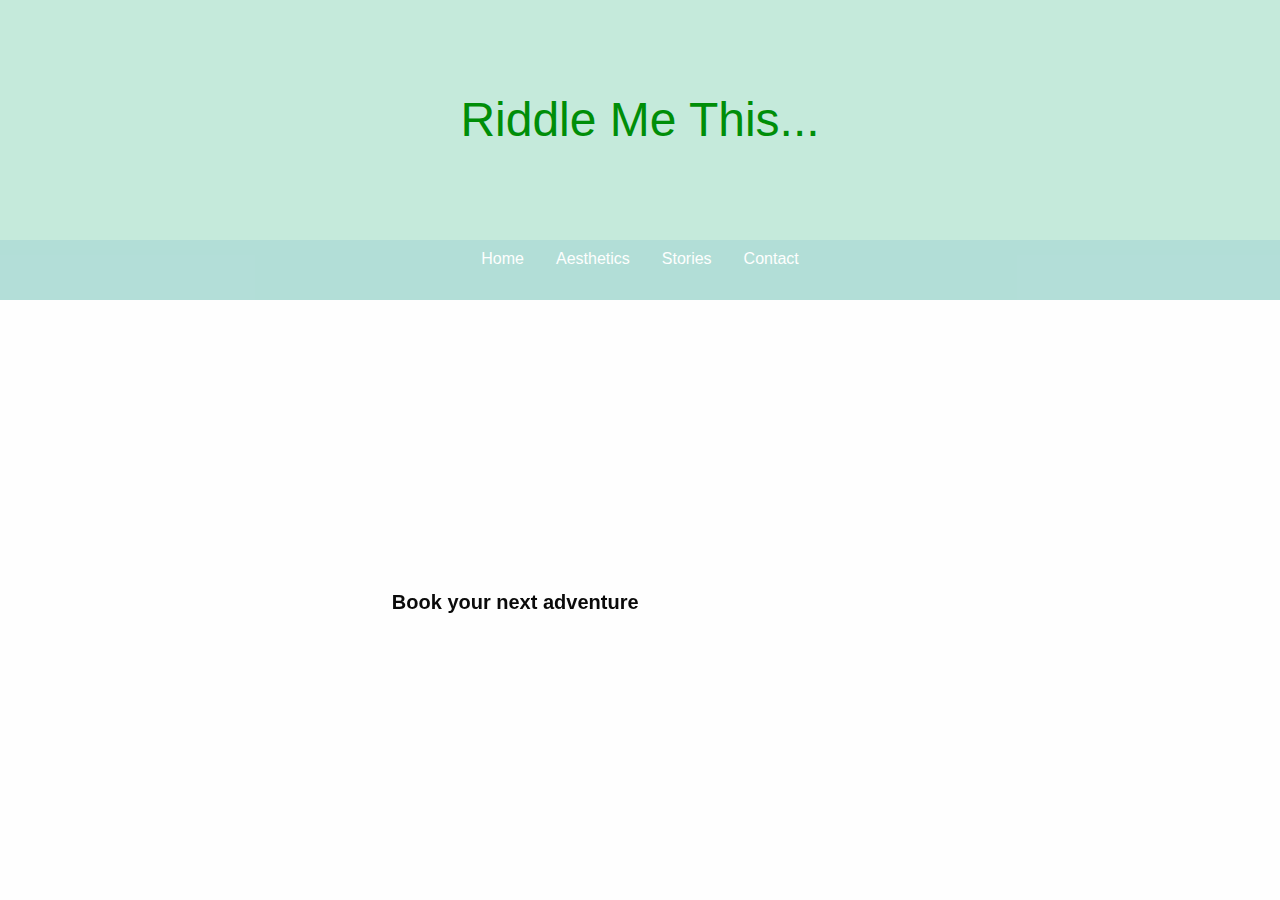
<file: contact.html>
<!DOCTYPE html>
<html>
<head>
	<title>Run Like a Rebel</title>
	<link rel="stylesheet" type="text/css" href="css/foundation.css">
	<link rel="stylesheet" type="text/css" href="css/blogg.css">
  <link rel="stylesheet" type="text/css" href="blogger.js">
	
</head>
<body>
	
<header class="sticky-shrinknav-header">
  <h1 class="sticky-shrinknav-header-title">Riddle Me This...</h1>
  <ul class="menu align-center sticky-shrinknav-menu">
    <li><a href="index.html">Home</a></li>
    <li><a href="aesthetics.html">Aesthetics</a></li>
    <li><a href="stories.html">Stories</a></li>
    <li><a href="contact.html">Contact</a></li>
  </ul>
</header>

<div class="flip-card card" ontouchstart="this.classList.toggle('hover');">
  <div class="flip-card-inner">
    <div class="flip-card-inner-front">
      <span>Book your next adventure</span>
    </div>
    <div class="flip-card-inner-back">
      <h3 class="flip-card-inner-back-title">Requests?</h3>
      <p class="flip-card-inner-back-text">Lorem ipsum dolor sit amet, consectetur adipisicing elit. Nemo doloremque accusantium, repellendus ex debitis molestias, recusandae dignissimos delectus.</p>
      <a href="#" class="button success">contact</a>
    </div>
  </div>
</div>
<br><br><br>





<script src="https://code.jquery.com/jquery-3.3.1.slim.min.js" integrity="sha384-q8i/X+965DzO0rT7abK41JStQIAqVgRVzpbzo5smXKp4YfRvH+8abtTE1Pi6jizo" crossorigin="anonymous"></script>
<script src="https://cdnjs.cloudflare.com/ajax/libs/popper.js/1.14.7/umd/popper.min.js" integrity="sha384-UO2eT0CpHqdSJQ6hJty5KVphtPhzWj9WO1clHTMGa3JDZwrnQq4sF86dIHNDz0W1" crossorigin="anonymous"></script>
<script src="https://stackpath.bootstrapcdn.com/bootstrap/4.3.1/js/bootstrap.min.js" integrity="sha384-JjSmVgyd0p3pXB1rRibZUAYoIIy6OrQ6VrjIEaFf/nJGzIxFDsf4x0xIM+B07jRM" crossorigin="anonymous"></script>
<script type="text/javascript" async="" src="D:\Codes\css\sticky-shrinknav\sticky-shrinknav.js"></script>
</body>
</html>
</file>
<file: css/blogg.css>
body {
  padding-top: 330px;
  -webkit-font-smoothing: antialiased;
}

.sticky-shrinknav-menu {
  position: absolute;
  left: 50%;
  -webkit-transform: translateX(-50%);
      -ms-transform: translateX(-50%);
          transform: translateX(-50%);
  bottom: 0;
  height: 3.75rem;
  line-height: 3.75rem;
  width: 100%;
  background-color: rgba(23, 121, 186, 0.1);
  transition: all 0.5s ease;
}

.sticky-shrinknav-menu li {
  border-radius: 2px;
  transition: all 0.3s ease;
}

.sticky-shrinknav-menu li:hover {
  box-shadow: 0 0 0 2px #3AAB9F;
  background-color: #008E08;
}

.sticky-shrinknav-menu a {
  color: #fefefe;
}

.sticky-shrinknav-header-title {
  transition: all 0.3s ease;
  position: relative;
  -webkit-transform: translateY(-1.875rem);
      -ms-transform: translateY(-1.875rem);
          transform: translateY(-1.875rem);
  margin-bottom: 0;
  color: #008E08;
}

.sticky-shrinknav-header {
  width: 100%;
  height: 300px;
  display: -webkit-flex;
  display: -ms-flexbox;
  display: flex;
  -webkit-align-items: center;
      -ms-flex-align: center;
          align-items: center;
  -webkit-justify-content: center;
      -ms-flex-pack: center;
          justify-content: center;
  background-color: #C5EADB;
  text-align: center;
  position: fixed;
  top: 0;
  left: 0;
  overflow: hidden;
  transition: all 0.5s ease;
}

body.sticky-shrinknav-wrapper {
  padding-top: 130px;
}

body.sticky-shrinknav-wrapper .sticky-shrinknav-header {
  height: 3.75rem;
  background-color: #C5EADB;
}

body.sticky-shrinknav-wrapper .sticky-shrinknav-header .sticky-shrinknav-header-title {
  -webkit-transform: scale(0);
      -ms-transform: scale(0);
          transform: scale(0);
  transition: all 0.3s ease;
}



.masonry-css {
  -webkit-column-count: 0;
          column-count: 0;
  -webkit-column-gap: 1rem;
          column-gap: 1rem;
          padding-bottom: 2rem;
}

html {
  -webkit-box-sizing: border-box;
          box-sizing: border-box;
  font-size: 100%; }

*,
*::before,
*::after {
  -webkit-box-sizing: inherit;
          box-sizing: inherit; }

@media screen and (min-width: 25em) {
  .masonry-css {
    -webkit-column-count: 2;
            column-count: 2;
  }
}

@media screen and (min-width: 37.5em) {
  .masonry-css {
    -webkit-column-count: 3;
            column-count: 3;
  }
}

@media screen and (min-width: 50em) {
  .masonry-css {
    -webkit-column-count: 4;
            column-count: 4;
  }
}

@media screen and (min-width: 68.75em) {
  .masonry-css {
    -webkit-column-count: 5;
            column-count: 5;
  }
}

.masonry-css-item {
  -webkit-column-break-inside: avoid;
          break-inside: avoid;
  margin-bottom: 1rem;
  padding-top: 1rem;
  margin-left: 15px;
  margin-right: 15px; 

}

.card {
        margin: 0 auto; /* Added */
        float: none; /* Added */
        margin-bottom: 10px; /* Added */
        padding: 2rem;
}


.aesthetic{
	font-family: cursive;
	font-style: italic;
	font-size: 15px;
	padding: 15px;
}


.container {
  display: -ms-grid;
  display: grid;
  -ms-grid-rows: (1fr)[2];
      grid-template-rows: repeat(2, 1fr);
  -ms-grid-columns: (1fr)[4];
      grid-template-columns: repeat(4, 1fr);
  width: 550px;
  height: 550px;
}

@media screen and (max-width: 60em) {
  .container {
    -ms-grid-rows: (1fr)[4];
        grid-template-rows: repeat(4, 1fr);
  }
}

.grid-1 {
  -ms-grid-column: 1;
      grid-column-start: 1;
  grid-column-end: 3;
  -ms-grid-row: 1;
      grid-row: 1;
}

@media screen and (max-width: 60em) {
  .grid-1 {
    -ms-grid-column: 1;
        grid-column-start: 1;
    grid-column-end: 5;
    -ms-grid-row: 1;
        grid-row: 1;
  }
}

.grid-2 {
  -ms-grid-column: 3;
      grid-column-start: 3;
  grid-column-end: 5;
  -ms-grid-row: 1;
      grid-row: 1;
}

@media screen and (max-width: 60em) {
  .grid-2 {
    -ms-grid-column: 1;
        grid-column-start: 1;
    grid-column-end: 5;
    -ms-grid-row: 2;
        grid-row: 2;
  }
}

.grid-3 {
  -ms-grid-column: 1;
      grid-column-start: 1;
  grid-column-end: 3;
  -ms-grid-row: 2;
      grid-row: 2;
}

@media screen and (max-width: 60em) {
  .grid-3 {
    -ms-grid-column: 1;
        grid-column-start: 1;
    grid-column-end: 5;
    -ms-grid-row: 3;
        grid-row: 3;
  }
}

.grid-4 {
  -ms-grid-column: 3;
      grid-column-start: 3;
  grid-column-end: 5;
  -ms-grid-row: 2;
      grid-row: 2;
}

@media screen and (max-width: 60em) {
  .grid-4 {
    -ms-grid-column: 1;
        grid-column-start: 1;
    grid-column-end: 5;
    -ms-grid-row: 4;
        grid-row: 4;
  }
}

.callout {
  margin: 0;
}




.flip-card {
  -webkit-perspective: 1000;
          perspective: 1000;
  border: 0;
  background: transparent;
}

.flip-card:hover .flip-card-inner,
.flip-card.hover .flip-card-inner {
  -webkit-transform: rotateY(180deg);
          transform: rotateY(180deg);
}

.flip-card,
.flip-card-inner-front,
.flip-card-inner-back {
  width: 70%;
  height: 30rem;
}

.flip-card-inner {
  transition: 0.6s;
  -webkit-transform-style: preserve-3d;
          transform-style: preserve-3d;
  position: relative;
  -webkit-backface-visibility: hidden;
          backface-visibility: hidden;
}

.flip-card-inner-front,
.flip-card-inner-back {
  -webkit-backface-visibility: hidden;
          backface-visibility: hidden;
  position: absolute;
  top: 0;
  left: 0;
}

.flip-card-inner-front {
  background: url(https://66.media.tumblr.com/e26e38a5959f5e72cdec43bd1aa3370e/tumblr_pyb1obZqvg1xl2yvho1_1280.jpg) 0 0 no-repeat;
  z-index: 2;
  display: -webkit-flex;
  display: -ms-flexbox;
  display: flex;
  -webkit-align-items: center;
      -ms-flex-align: center;
          align-items: center;
  -webkit-justify-content: center;
      -ms-flex-pack: center;
          justify-content: center;
}

.flip-card-inner-front span {
  width: 100%;
  text-align: center;
  background: rgba(254, 254, 254, 0.8);
  padding: 0.25rem 0;
  font-size: 1.25rem;
  font-weight: bold;
}

.flip-card-inner-back {
  -webkit-transform: rotateY(180deg);
          transform: rotateY(180deg);
  display: -webkit-flex;
  display: -ms-flexbox;
  display: flex;
  -webkit-align-items: center;
      -ms-flex-align: center;
          align-items: center;
  -webkit-justify-content: center;
      -ms-flex-pack: center;
          justify-content: center;
  -webkit-flex-direction: column;
      -ms-flex-direction: column;
          flex-direction: column;
  text-align: center;
  background: #B8ECF2;
  padding: 2rem;
}

.flip-card-inner-back-title {
  font-weight: bold;
}

.flip-card-inner-back-text {
  line-height: 1.3;
}
</file>
